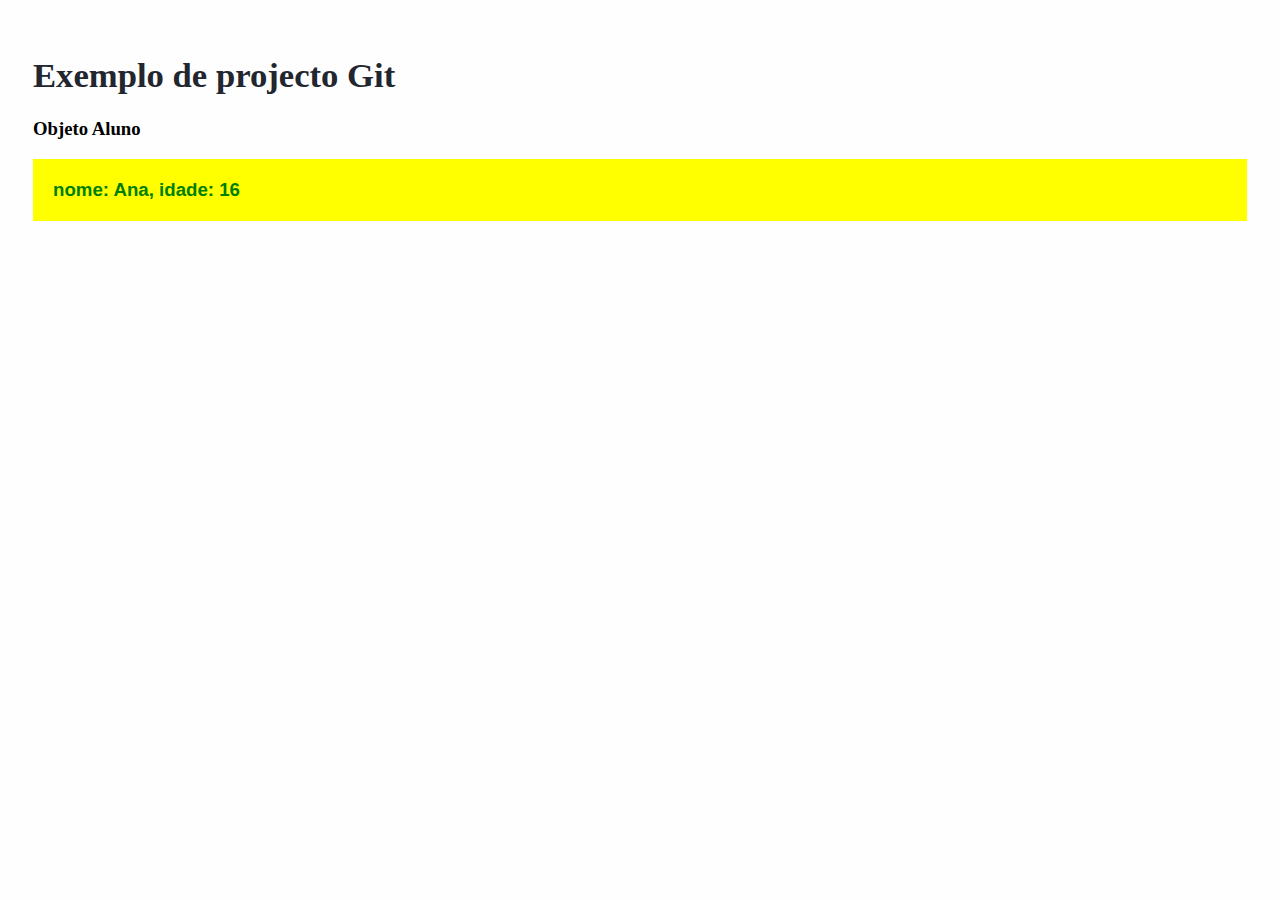
<file: index.html>
<!DOCTYPE html>
<html lang="en">
<head>
    <meta charset="UTF-8">
    <meta http-equiv="X-UA-Compatible" content="IE=edge">
    <meta name="viewport" content="width=device-width, initial-scale=1.0">
    <title>Document</title>
    <link rel="stylesheet" href="estilos.css">
</head>
<body>
    <h1 class="titulo">Exemplo de projecto Git</h1>
    <h3>Objeto Aluno</h3>
    <div id="aluno">Alunos</div>

<script src="scripts.js"></script>
</body>
</html>
</file>
<file: estilos.css>
body {
    background: #FEFEFE;
    padding: 25px;
}

#aluno {
    font-family:'Segoe UI', Tahoma, Geneva, Verdana, sans-serif;
    font-size: 14pt;
    color: green;
    font-weight: bold;
    padding: 20px;
    background-color: yellow;
}

.titulo {
    font-size: 26pt;
    font-family: Georgia;
    font-weight: bold;
    color: #22262E;
}
</file>
